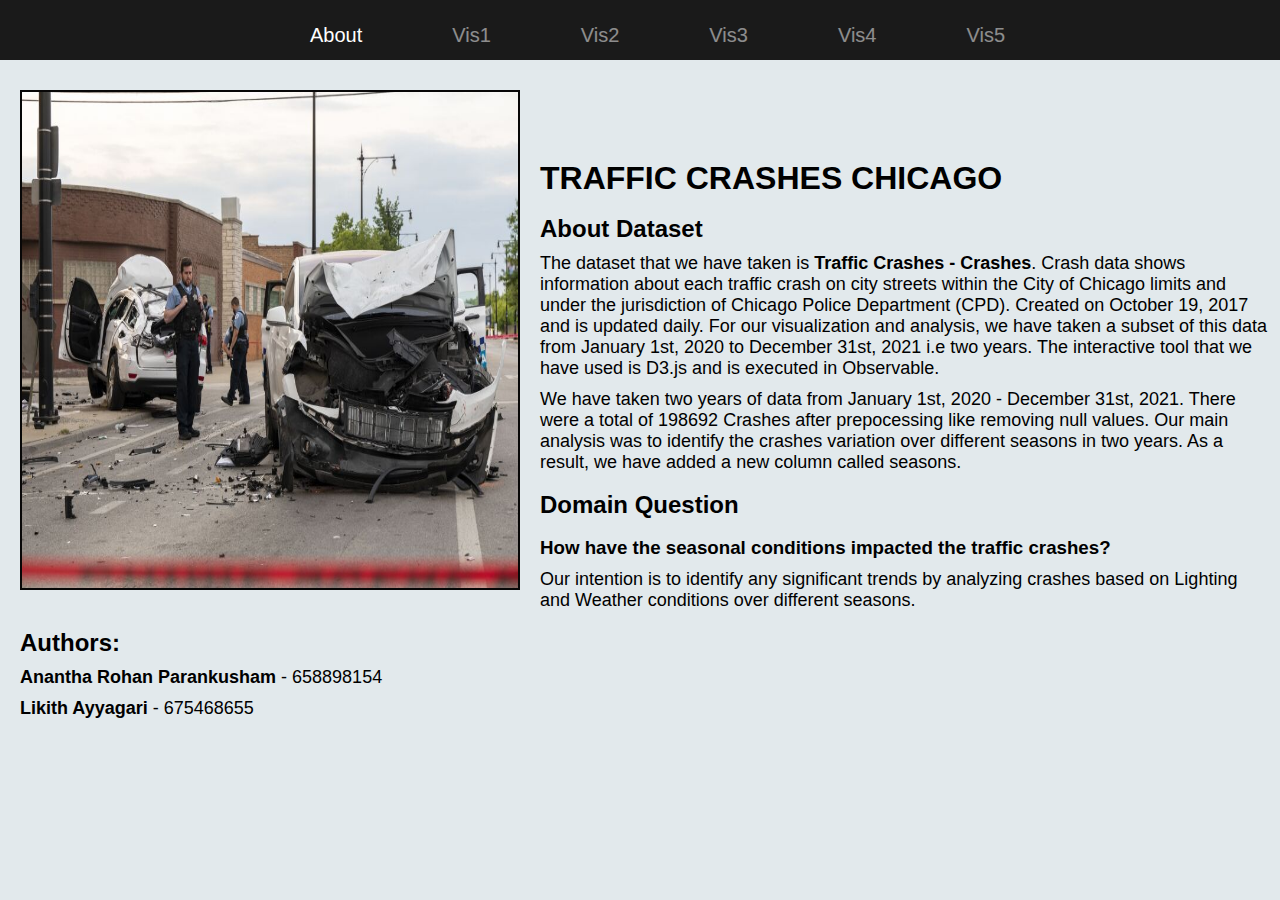
<file: index.html>
<!DOCTYPE html>
<html lang="en">
  <head>
    <meta charset="UTF-8" />
    <meta http-equiv="X-UA-Compatible" content="IE=edge" />
    <meta name="viewport" content="width=device-width, initial-scale=1.0" />
    <link rel="stylesheet" href="styles.css" />
    <script src="https://ajax.googleapis.com/ajax/libs/jquery/3.6.0/jquery.min.js"></script>
    <title>424</title>
    <nav class="navbar">
      <ul class="link-group">
        <li class="link active"><a href="index.html">About</a></li>
        <!-- <li class="link"><a href="shapes-svg.html">SVG</a></li> -->
        <!-- <li class="link"><a href="visual.html">Visualization</a></li> -->
        <li class="link"><a href="vis1.html">Vis1</a></li>
        <li class="link"><a href="vis2.html">Vis2</a></li>
        <li class="link"><a href="vis3.html">Vis3</a></li>
        <li class="link"><a href="vis4.html">Vis4</a></li>
        <li class="link"><a href="vis5.html">Vis5</a></li>
      </ul>
    </nav>
  </head>
  <body>
    <div class="profile-pic">
      <img src="traffic.jpeg" alt="profilepic" width="500" height="500" />
    </div>
    <div class="paras">
      <h1>TRAFFIC CRASHES CHICAGO</h1>
      <br>
      <h2>About Dataset</h2>
      <p>
        The dataset that we have taken is <span>Traffic Crashes - Crashes</span>. Crash data shows information about each traffic crash on city streets within the City of Chicago limits and under the jurisdiction of Chicago Police Department (CPD). Created on October 19, 2017 and is updated daily. For our visualization and analysis, we have taken a subset of this data from January 1st, 2020 to December 31st, 2021 i.e two years. The interactive tool that we have used is D3.js and is executed in Observable.
      </p>
      <p>
       We have taken two years of data from January 1st, 2020 - December 31st, 2021. There were a total of 198692 Crashes after prepocessing like removing null values. Our main analysis was to identify the crashes variation over different seasons in two years. As a result, we have added a new column called seasons.
      </p>
      <br>
      <h2>Domain Question</h2>
      <br>
      <h3>How have the seasonal conditions impacted the traffic crashes?</h3>
      
      <p>Our intention is to identify any significant trends by analyzing crashes based on Lighting and Weather conditions over different seasons.</p>
      <br>
      <h2>Authors:</h2>
      <p><span>Anantha Rohan Parankusham</span> - 658898154</p>
      <p><span> Likith Ayyagari</span> - 675468655</p>
    </div>
    <script>
      $("p span").css("font-weight", "bold");
    </script>
  </body>
</html>
</file>
<file: styles.css>
* {
  margin: 0;
  padding: 0;
  box-sizing: border-box;
}

body {
  width: 100%;
  max-width: 1400px;
  display: block;
  margin: auto;
  background: #e2e9ec;
  min-height: 100vh;
  font-family: sans-serif;
}

.navbar {
  width: 100%;
  height: 60px;
  top: 0;
  left: 0;
  display: flex;
  justify-content: center;
  align-items: center;
  z-index: 9;
  background: #1a1a1a;
}

.link-group {
  list-style: none;
  display: flex;
}

.link a {
  color: #fff;
  opacity: 0.5;
  text-decoration: none;
  text-transform: capitalize;
  padding: 10px 30px;
  margin: 0 15px;
  line-height: 80px;
  transition: 0.5s;
  font-size: 20px;
}

.link a:hover,
.link.active a {
  opacity: 1;
}

img {
  margin-left: 20px;
  margin-right: 20px;
  border: 2px solid rgb(8, 7, 7);
}

.profile-pic {

  margin-top: 30px;
  float: left;
}

.abc{
float:left;
}

.profile-pic {

  margin-top: 30px;
  float: left;
}

.bar1{
  padding-top: 20px;
}

.paras {
  margin-top: 100px;
  margin-left: 20px;
}

.paras-1 {
  margin-top: 90px;
  margin-left: 20px;
}

.paras p {
  margin-top: 10px;
  margin-right: 10px;
  font-size: large;
}

.paras-1 p {
  margin-top: 10px;
  margin-right: 10px;
  font-size: large;
}

.intro-svg h1 {
  margin-top: 10px;
  margin-left: 10px;
}

.intro-svg {
  margin-top: 0px;
}

.shapes {
  margin-top: 20px;
}

.visual {
  margin-top: 20px;
  float: left;
}

.credits {
  margin-top: 10px;
  margin-left: 20px;
}

.credits p {
  margin-top: 10px;
  font-size: large;
}

ul {
  list-style: circle;
  margin-left: 35px;
  margin-top: 10px;
  font-size: large;
}

.a-pulse {
  --animdur: 1s;
  --animn: pulse;
  will-change: transform;
}
.a-slide {
  --animdur: 10s;
  --animn: slide;
}

.links a {
  color: #000000;
  text-decoration: underline;
}

.links a:hover {
  text-decoration: none;
}

.topo path {
  stroke: #fff;
  stroke-width: .5px;
  transition: fill 0.2s ease;
}

.topo path:hover {
  fill: #ff6961;
}

[data-animation-circle] {
  animation: var(--animn, none) var(--animdur, 0s) var(--animtf, linear)
    var(--animdel, 0s) var(--animic, infinite) var(--animdir, alternate)
    var(--animfm, none) var(--animps, running);
}

[data-animation-rect] {
  animation: var(--animn, none) var(--animdur, 0s) var(--animtf, linear)
    var(--animdel, 0s) var(--animic, infinite) var(--animdir, alternate)
    var(--animfm, none) var(--animps, running);
}

[data-animation-triangle] {
  animation: var(--animn, none) var(--animdur, 0s) var(--animtf, linear)
    var(--animdel, 0s) var(--animic, infinite) var(--animdir, alternate)
    var(--animfm, none) var(--animps, running);
}

@keyframes opacity {
  0% {
    opacity: 1;
  }
  50% {
    opacity: 0.6;
  }
  100% {
    opacity: 1;
  }
}
@keyframes pulse {
  0% {
    transform: scale(1);
  }
  25% {
    transform: scale(0.9);
  }
  50% {
    transform: scale(1);
  }
  75% {
    transform: scale(1.1);
  }
  100% {
    transform: scale(1);
  }
}
@keyframes slide {
  from {
    margin-left: 0%;
  }
  to {
    margin-left: calc(100% - var(--w, 150px));
  }
}
</file>
